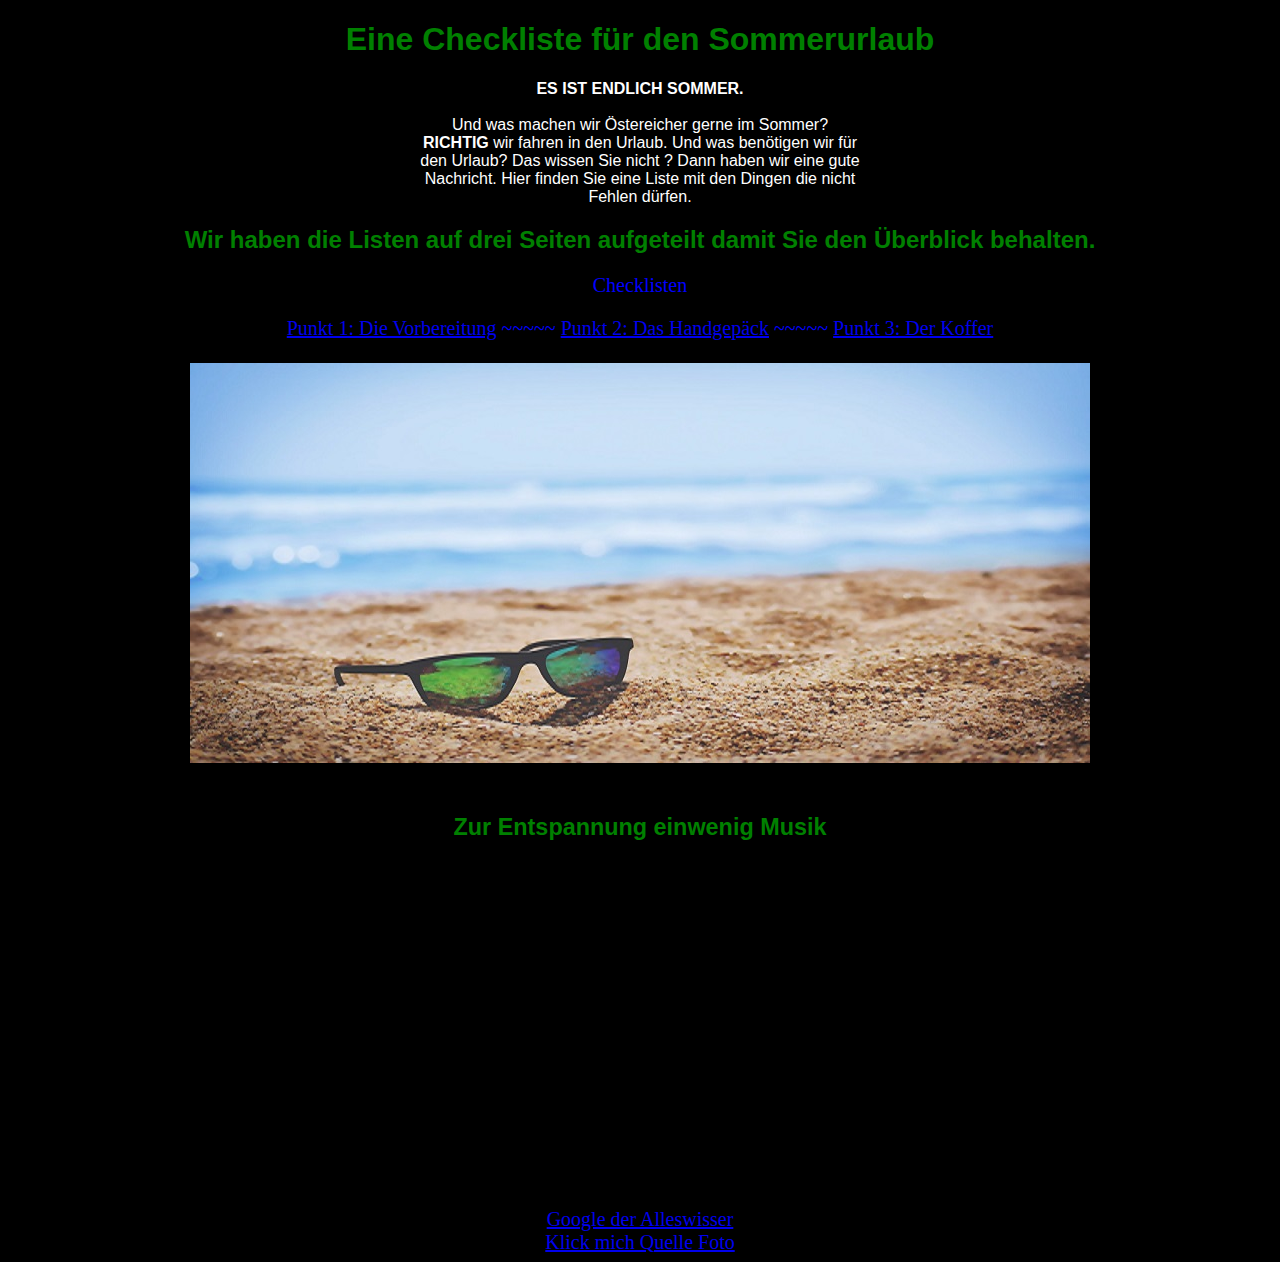
<file: index.html>
<!DOCTYPE html>
<html>
<head>
  <title>Checkliste - Urlaub </title>
  <link href="mystyle.css" rel="stylesheet" type="text/css">
</head>
<body>
<div id="uberschrift">
  <header>
    <h1>Eine Checkliste für den Sommerurlaub</h1>
  </header>
</div>
<div id="text1">   <p> <b> ES IST ENDLICH SOMMER.</b><br><br>
  Und was machen wir Östereicher gerne im Sommer?<br>
  <b> RICHTIG </b> wir fahren in den Urlaub. Und was benötigen wir für <br>
    den Urlaub? Das wissen Sie nicht ? Dann haben wir eine gute <br>
      Nachricht. Hier finden Sie eine Liste mit den Dingen die nicht <br>
        Fehlen dürfen.
  </p>
  <h2> Wir haben die Listen auf drei Seiten aufgeteilt damit Sie den Überblick behalten.</h2>
</div>
<div id= "links">
<p> Checklisten</p>

    <a href="page2.html">Punkt 1: Die Vorbereitung</a>
  ~~~~~
    <a href="page3.html">Punkt 2: Das Handgepäck</a>
  ~~~~~
    <a href="page4.html">Punkt 3: Der Koffer</a>
<br><br>
      <img src="f1.jpg" alt="Sand">

<br><br>

<h3>Zur Entspannung einwenig Musik</h3>
  <iframe width="560" height="315" src="https://www.youtube.com/embed/7xTXfV41Vso" frameborder="0" allow="accelerometer; autoplay; encrypted-media; gyroscope; picture-in-picture" allowfullscreen></iframe>

<br><br>


    <a href="http://www.google.com" target="_blank">Google der Alleswisser</a><br>
    <a href="https://images.unsplash.com/photo-1487349384428-12b47aca925e?ixlib=rb-1.2.1&ixid=eyJhcHBfaWQiOjEyMDd9&auto=format&fit=crop&w=1950&q=80" target="_blank">Klick mich Quelle Foto</a>
</div>


</body>
</html>
</file>
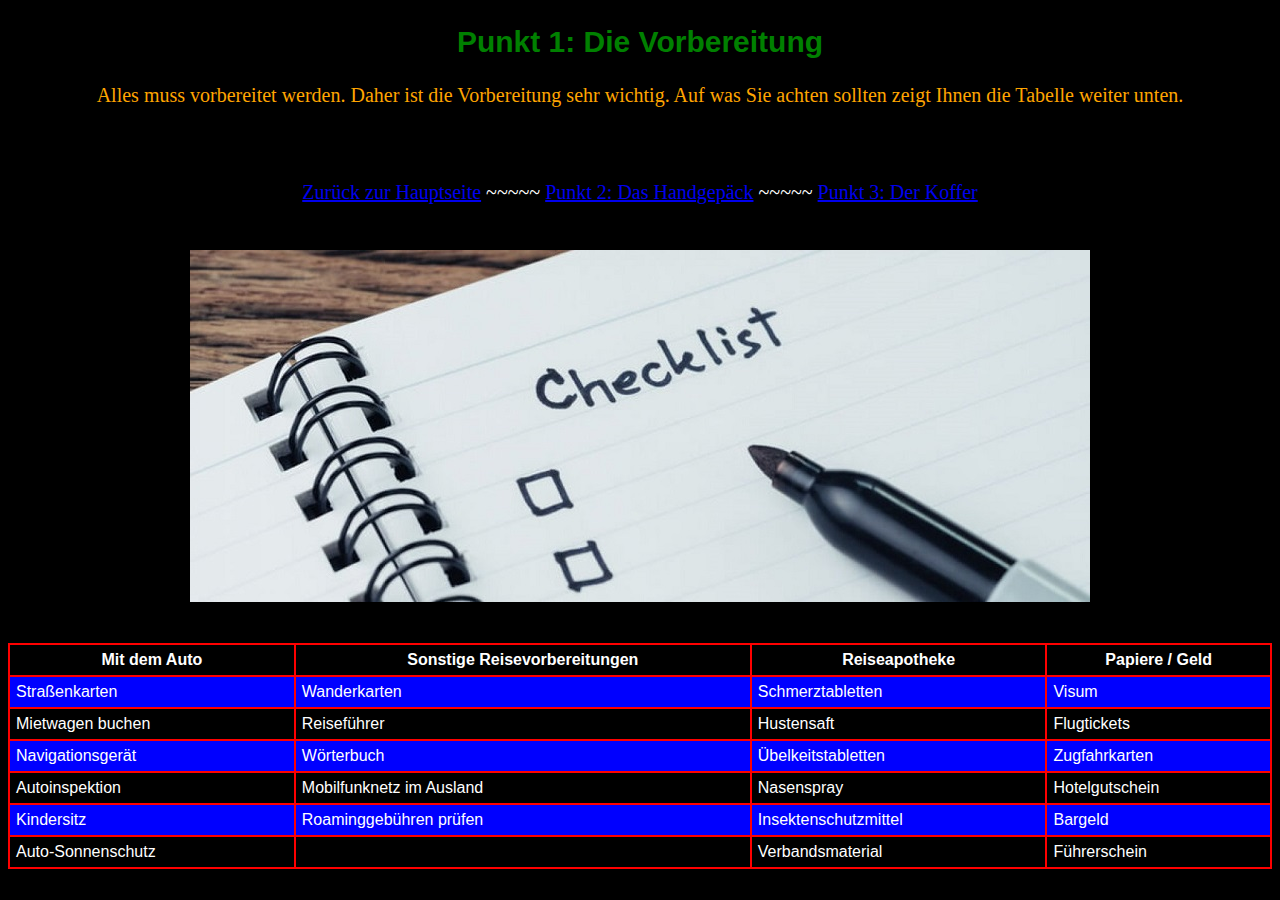
<file: page2.html>
<!DOCTYPE html>
<html>
<head>
  <title>Checkliste - Urlaub</title>
<link href="mystyle.css" rel="stylesheet" type="text/css">
</head>

<body>

<div class="usite">
    <h2>Punkt 1: Die Vorbereitung </h2>
    <p> Alles muss vorbereitet werden. Daher ist die Vorbereitung sehr wichtig. Auf was Sie achten sollten zeigt Ihnen die Tabelle weiter unten.</p>
</div>


      <br><br><br>
      <div class="links2">

        <a href="index.html">Zurück zur Hauptseite</a>
        ~~~~~
        <a href="page3.html">Punkt 2: Das Handgepäck</a>
        ~~~~~
        <a href="page4.html">Punkt 3: Der Koffer</a>


      </div>
      <div id="links">
          <br><br>
                <img src="f2.jpg" alt="Vorbereitung">
      </div>
      <br><br>

      <style>
      table {
        font-family: georgia, sans-serif;
        border-collapse: collapse;
        width: 100%;
      }
      td, th {
        border: 2px solid red;
        padding: 6px;
      }
      tr:nth-child(even) {
        background-color: blue;
      }
      </style>

    <table>
      <tr>
      <th>Mit dem Auto</th>
      <th>Sonstige Reisevorbereitungen</th>
      <th>Reiseapotheke</th>
      <th>Papiere / Geld</th>
      </tr>
      <tr>
        <td>​​​​​Straßenkarten</td>
        <td>​​​​​Wanderkarten</td>
        <td>Schmerztabletten</td>
        <td>Visum</td>
      </tr>
      <tr>
        <td>Mietwagen buchen</td>
        <td>Reiseführer</td>
        <td>Hustensaft</td>
        <td>Flugtickets</td>
      </tr>
      <tr>
        <td>Navigationsgerät</td>
        <td>Wörterbuch</td>
        <td>Übelkeitstabletten</td>
        <td>Zugfahrkarten</td>
      </tr>
      <tr>
        <td>Autoinspektion</td>
        <td>Mobilfunknetz im Ausland</td>
        <td>Nasenspray</td>
        <td>Hotelgutschein </td>
      </tr>
      <tr>
        <td>Kindersitz</td>
        <td>Roaminggebühren prüfen</td>
        <td>Insektenschutzmittel</td>
        <td>Bargeld</td>
      </tr>
      <tr>
        <td>Auto-Sonnenschutz</td>
        <td></td>
        <td>Verbandsmaterial</td>
        <td>Führerschein</td>
      </tr>
    </table>
</body>
</html>
</file>
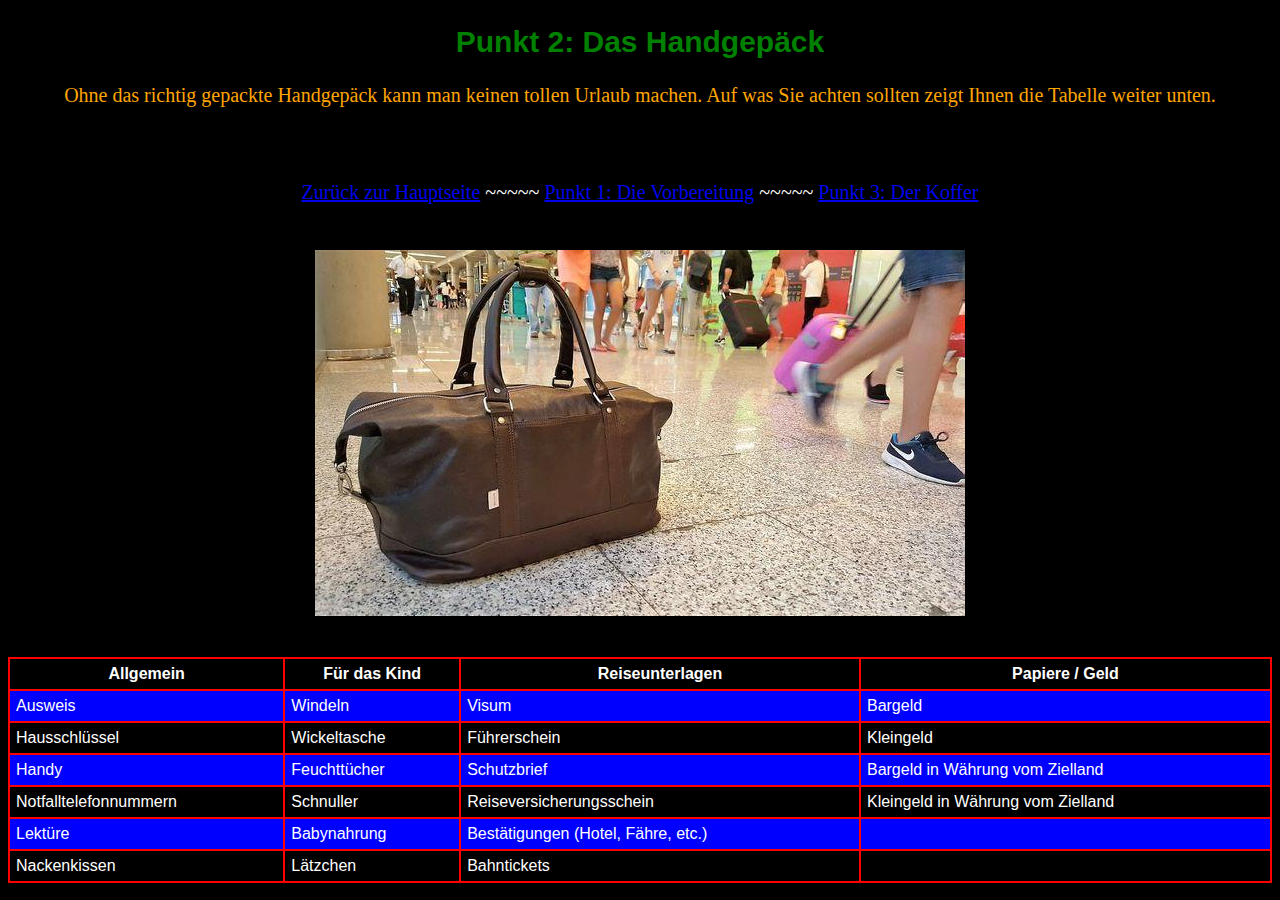
<file: page3.html>
<!DOCTYPE html>
<html>
<head>
  <title>Checkliste - Urlaub</title>
<link href="mystyle.css" rel="stylesheet" type="text/css">
</head>

<body>

<div class="usite">
    <h2>Punkt 2: Das Handgepäck </h2>
    <p> Ohne das richtig gepackte Handgepäck kann man keinen tollen Urlaub machen. Auf was Sie achten sollten zeigt Ihnen die Tabelle weiter unten.</p>
</div>


      <br><br><br>
      <div class="links2">

        <a href="index.html">Zurück zur Hauptseite</a>
        ~~~~~
        <a href="page2.html">Punkt 1: Die Vorbereitung</a>
        ~~~~~
        <a href="page4.html">Punkt 3: Der Koffer</a>


      </div>
      <div id="links">
          <br><br>
                <img src="f3.jpg" alt="Koffer">
      </div>
      <br><br>

      <style>
      table {
        font-family: georgia, sans-serif;
        border-collapse: collapse;
        width: 100%;
      }
      td, th {
        border: 2px solid red;
        padding: 6px;
      }
      tr:nth-child(even) {
        background-color: blue;
      }
      </style>

      <table>
            <tr>
            <th>Allgemein</th>
            <th>Für das Kind</th>
            <th>Reiseunterlagen</th>
            <th>Papiere / Geld</th>
            </tr>
            <tr>
              <td>Ausweis </td>
              <td>Windeln</td>
              <td>​​​​​Visum</td>
              <td>Bargeld</td>
            </tr>
            <tr>
              <td>Hausschlüssel</td>
              <td>Wickeltasche</td>
              <td>Führerschein</td>
              <td>Kleingeld</td>
            </tr>
            <tr>
              <td>Handy</td>
              <td>Feuchttücher</td>
              <td>Schutzbrief</td>
              <td>Bargeld in Währung vom Zielland</td>
            </tr>
            <tr>
              <td>Notfalltelefonnummern</td>
              <td>Schnuller</td>
              <td>Reiseversicherungsschein</td>
              <td>Kleingeld in Währung vom Zielland</td>
            </tr>
            <tr>
              <td>Lektüre</td>
              <td>Babynahrung</td>
              <td>Bestätigungen (Hotel, Fähre, etc.)</td>
              <td></td>
            </tr>
            <tr>
              <td>Nackenkissen</td>
              <td>Lätzchen</td>
              <td>Bahntickets</td>
              <td></td>
            </tr>
          </table>
</body>
</html>
</file>
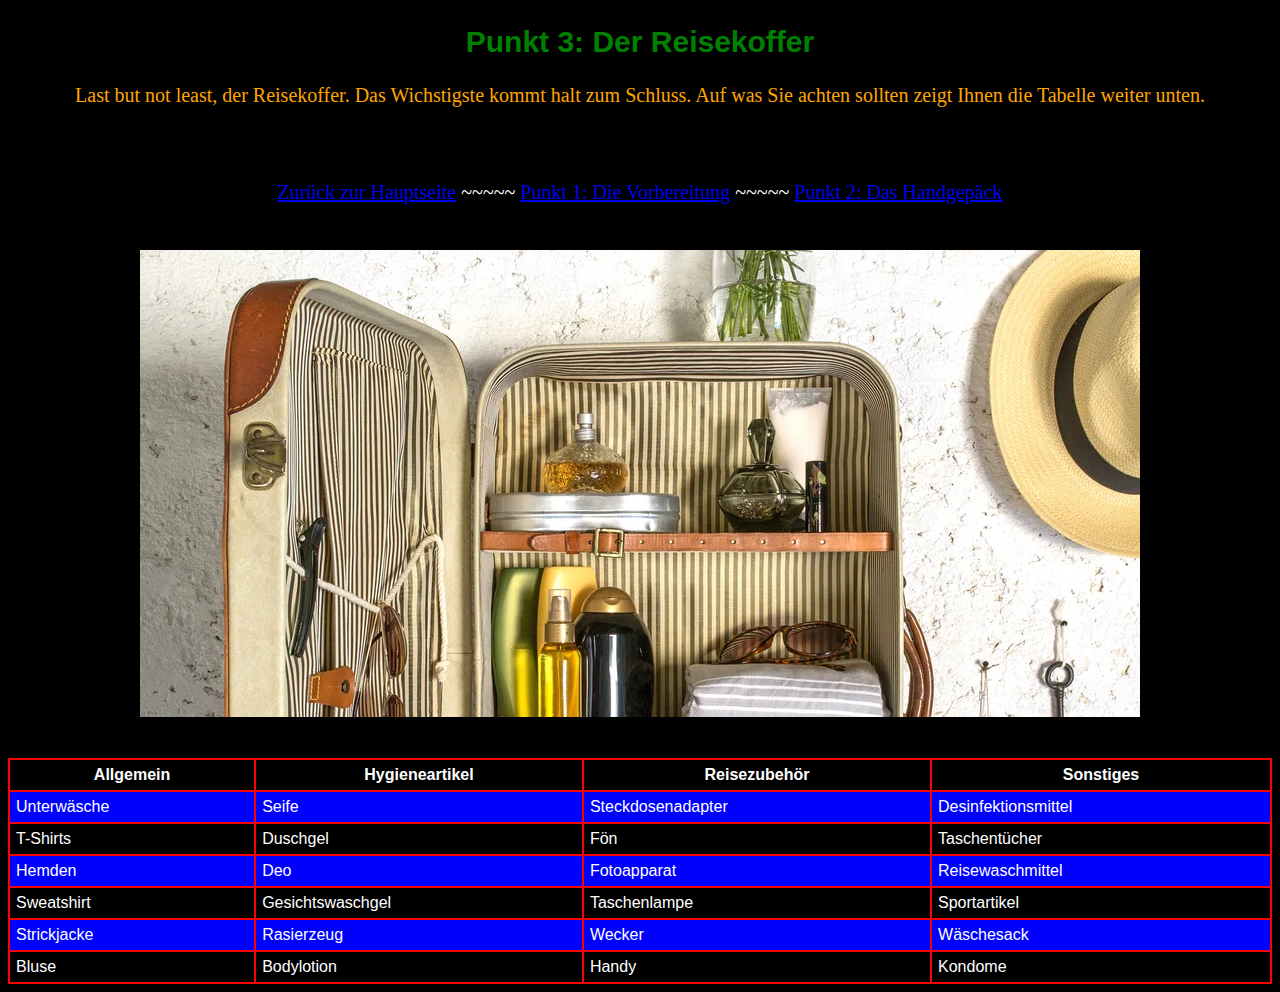
<file: page4.html>
<!DOCTYPE html>
<html>
<head>
  <title>Checkliste - Urlaub</title>
<link href="mystyle.css" rel="stylesheet" type="text/css">
</head>

<body>

<div class="usite">
    <h2>Punkt 3: Der Reisekoffer </h2>
    <p> Last but not least, der Reisekoffer. Das Wichstigste kommt halt zum Schluss. Auf was Sie achten sollten zeigt Ihnen die Tabelle weiter unten.</p>
</div>


      <br><br><br>
      <div class="links2">

        <a href="index.html">Zurück zur Hauptseite</a>
        ~~~~~
        <a href="page2.html">Punkt 1: Die Vorbereitung</a>
        ~~~~~
        <a href="page3.html">Punkt 2: Das Handgepäck</a>


      </div>
      <div id="links">
          <br><br>
                <img src="f4.jpg" alt="Handgepäck">
      </div>
      <br><br>

      <style>
      table {
        font-family: georgia, sans-serif;
        border-collapse: collapse;
        width: 100%;
      }
      td, th {
        border: 2px solid red;
        padding: 6px;
      }
      tr:nth-child(even) {
        background-color: blue;
      }
      </style>

      <table>
    <tr>
    <th>Allgemein</th>
    <th>Hygieneartikel</th>
    <th>Reisezubehör</th>
    <th>Sonstiges</th>
    </tr>
    <tr>
      <td>Unterwäsche</td>
      <td>Seife</td>
      <td>Steckdosenadapter</td>
      <td>Desinfektionsmittel</td>
    </tr>
    <tr>
      <td>T-Shirts</td>
      <td>Duschgel</td>
      <td>Fön</td>
      <td>Taschentücher</td>
    </tr>
    <tr>
      <td>Hemden</td>
      <td>Deo</td>
      <td>Fotoapparat</td>
      <td>Reisewaschmittel</td>
    </tr>
    <tr>
      <td>Sweatshirt</td>
      <td>Gesichtswaschgel</td>
      <td>Taschenlampe</td>
      <td>Sportartikel</td>
    </tr>
    <tr>
      <td>Strickjacke</td>
      <td>Rasierzeug</td>
      <td>Wecker</td>
      <td>Wäschesack</td>
    </tr>
    <tr>
      <td>Bluse</td>
      <td>Bodylotion</td>
      <td>Handy</td>
      <td>Kondome</td>
    </tr>
  </table>
</body>
</html>
</file>
<file: mystyle.css>
#uberschrift {text-align: center; margin-left: auto; margin-right: auto;
color: green;}

#text1 {text-align: center;  margin-left: auto; margin-right: auto;
}

#links{text-align: center;color: blue; font-family: georgia;font-size: 20px;
}

.links2{text-align: center;color: white; font-family: georgia;font-size: 20px;
}

.usite{text-align: center;color: orange; font-family: georgia;font-size: 20px;
}


body {
  color:white;
  background:black;
  font-family: georgia, sans-serif;}

h1,h2,h3,h4,h5,h6{
  color: green;
  font-family:verdana, sans-serif;
  font-weight: bold;}
</file>
